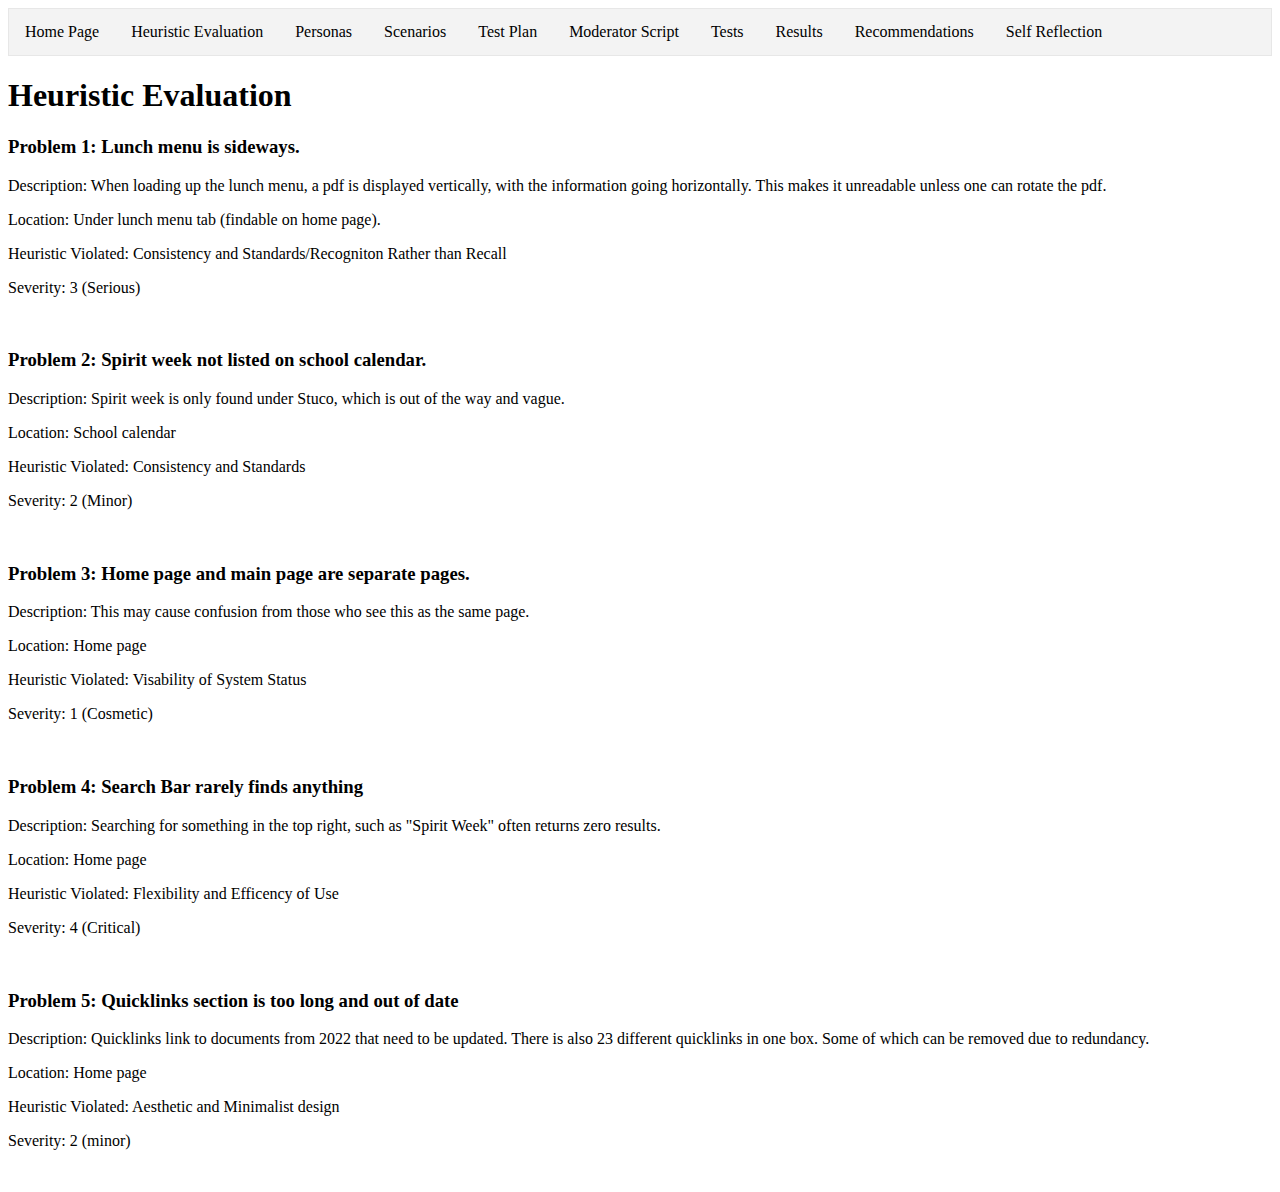
<file: pages/1heuristic.html>
<!DOCTYPE html>
<html lang="en">
<head>
    <meta charset="UTF-8">
    <meta name="viewport" content="width=device-width, initial-scale=1.0">
    <title>Document</title>
    <link rel="stylesheet" href="../css/main.css">
</head>

<body>
    <nav class="nav">
        <ul class="nav">
            <li class="nav"><a href="../index.html" aria-label="Draw About">Home Page</a></li>
            <li class="nav"><a href="/pages/1heuristic.html" aria-label="Heuristic Evaluation">Heuristic Evaluation</a></li>
            <li class="nav"><a href="/pages/2personas.html" aria-label="Personas">Personas</a></li>
            <li class="nav"><a href="/pages/3scenarios.html" aria-label="Scenarios">Scenarios</a></li>
            <li class="nav"><a href="/pages/4testplan.html" aria-label="Test Plan">Test Plan</a></li>
            <li class="nav"><a href="/pages/5moderatorScript.html" aria-label="Moderator Script">Moderator Script</a></li>
            <li class="nav"><a href="/pages/6tests.html" aria-label="Tests">Tests</a></li>
            <li class="nav"><a href="/pages/7results.html" aria-label="Results">Results</a></li>
            <li class="nav"><a href="/pages/8recommendations.html" aria-label="Recommendations">Recommendations</a></li>
            <li class="nav"><a href="/pages/9selfReflection.html" aria-label="Self Reflection">Self Reflection</a></li>
        </ul>
    </nav>

    <h1>Heuristic Evaluation</h1>
    <h3>Problem 1: Lunch menu is sideways.</h3>
    <p>Description: When loading up the lunch menu, a pdf is displayed vertically, with the information going horizontally. This makes it unreadable unless one can rotate the pdf.</p>
    <p>Location: Under lunch menu tab (findable on home page).<p>
    <p>Heuristic Violated: Consistency and Standards/Recogniton Rather than Recall</p>
    <p>Severity: 3 (Serious) </p><br>
    
    <h3>Problem 2: Spirit week not listed on school calendar.</h3>
    <p>Description: Spirit week is only found under Stuco, which is out of the way and vague.</p>
    <p>Location: School calendar<p>
    <p>Heuristic Violated: Consistency and Standards</p>
    <p>Severity: 2 (Minor)</p><br>

    <h3>Problem 3: Home page and main page are separate pages. </h3>
    <p>Description: This may cause confusion from those who see this as the same page.</p>   
    <p>Location: Home page<p>
    <p>Heuristic Violated: Visability of System Status</p>
    <p>Severity: 1 (Cosmetic)</p><br>

    <h3>Problem 4: Search Bar rarely finds anything</h3>
    <p>Description: Searching for something in the top right, such as "Spirit Week" often returns zero results.</p>
    <p>Location: Home page<p>
    <p>Heuristic Violated: Flexibility and Efficency of Use</p>
    <p>Severity: 4 (Critical)</p><br>

    <h3>Problem 5: Quicklinks section is too long and out of date</h3>
    <p>Description: Quicklinks link to documents from 2022 that need to be updated. There is also 23 different quicklinks in one box. Some of which can be removed due to redundancy.</p>
    <p>Location: Home page<p>
    <p>Heuristic Violated: Aesthetic and Minimalist design</p>
    <p>Severity: 2 (minor)</p><br>

</body>
</html>
</file>
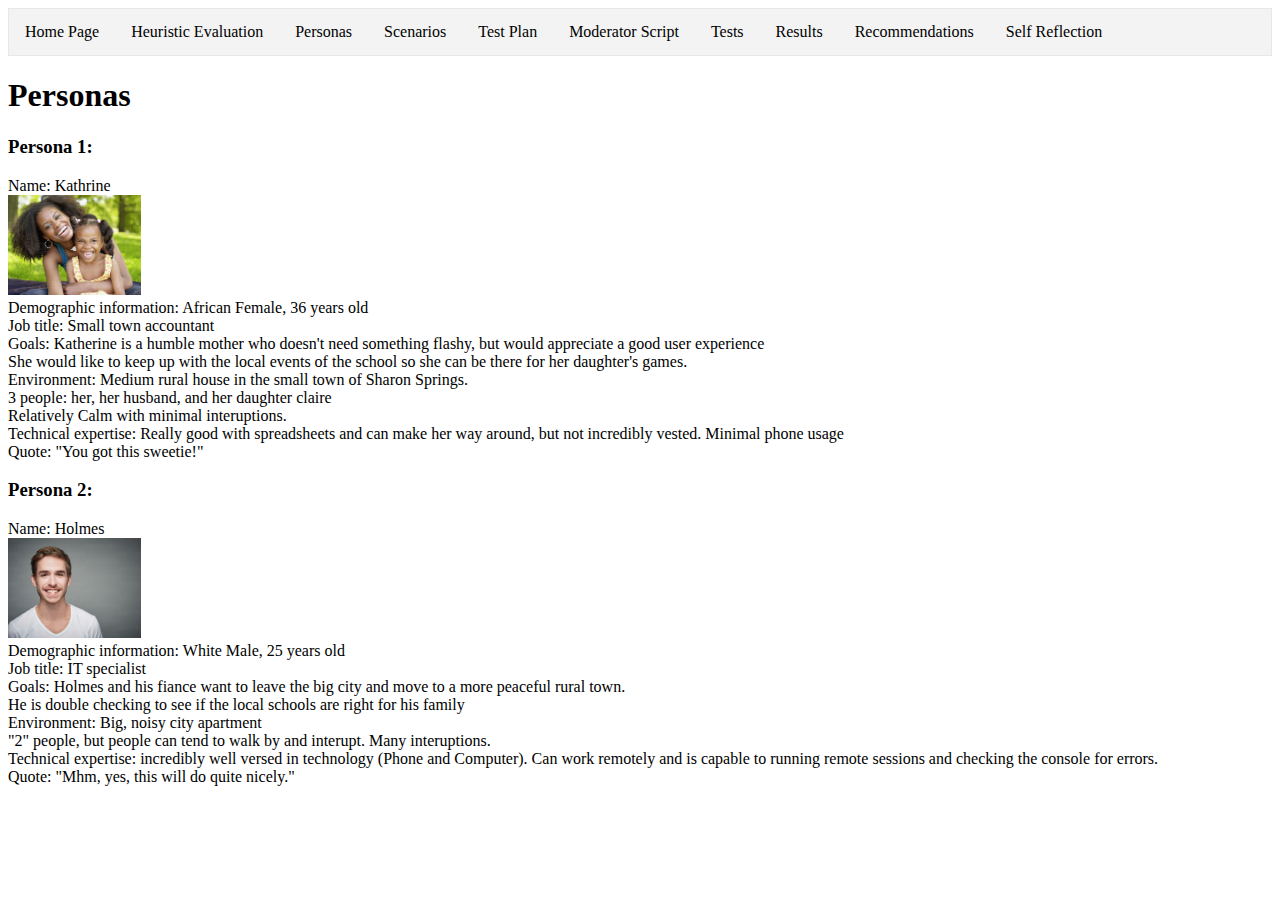
<file: pages/2personas.html>
<!DOCTYPE html>
<html lang="en">
<head>
    <meta charset="UTF-8">
    <meta name="viewport" content="width=device-width, initial-scale=1.0">
    <title>Document</title>
    <link rel="stylesheet" href="../css/main.css">
</head>

<body>
    <nav class="nav">
        <ul class="nav">
            <li class="nav"><a href="../index.html" aria-label="Draw About">Home Page</a></li>
            <li class="nav"><a href="/pages/1heuristic.html" aria-label="Heuristic Evaluation">Heuristic Evaluation</a></li>
            <li class="nav"><a href="/pages/2personas.html" aria-label="Personas">Personas</a></li>
            <li class="nav"><a href="/pages/3scenarios.html" aria-label="Scenarios">Scenarios</a></li>
            <li class="nav"><a href="/pages/4testplan.html" aria-label="Test Plan">Test Plan</a></li>
            <li class="nav"><a href="/pages/5moderatorScript.html" aria-label="Moderator Script">Moderator Script</a></li>
            <li class="nav"><a href="/pages/6tests.html" aria-label="Tests">Tests</a></li>
            <li class="nav"><a href="/pages/7results.html" aria-label="Results">Results</a></li>
            <li class="nav"><a href="/pages/8recommendations.html" aria-label="Recommendations">Recommendations</a></li>
            <li class="nav"><a href="/pages/9selfReflection.html" aria-label="Self Reflection">Self Reflection</a></li>
        </ul>
    </nav>
    <h1>Personas</h1>
    <h3>Persona 1: </h3>
    <p> Name: Kathrine<br>
        <img src="../images/Katherine Stock Photo.jpg" style="height: 100px "><br>
        Demographic information: African Female, 36 years old <br>
        Job title: Small town accountant <br>
        Goals: Katherine is a humble mother who doesn't need something flashy, but would appreciate a good user experience <br>
        She would like to keep up with the local events of the school so she can be there for her daughter's games.<br>
        Environment: Medium rural house in the small town of Sharon Springs. <br>
        3 people: her, her husband, and her daughter claire<br>
        Relatively Calm with minimal interuptions.<br>
        Technical expertise: Really good with spreadsheets and can make her way
        around, but not incredibly vested. Minimal phone usage <br>
        Quote: "You got this sweetie!"<br>
    </p>

    <h3>Persona 2: </h3>
    <p> Name: Holmes <br>
        <img src="../images/Holmes Stock Photo.jpg" style="height: 100px "><br>
        Demographic information: White Male, 25 years old <br>
        Job title: IT specialist <br>
        Goals: Holmes and his fiance want to leave the big city and move to a more peaceful rural town. <br> 
        He is double checking to see if the local schools are right for his family<br>
        Environment: Big, noisy city apartment <br>
        "2" people, but people can tend to walk by and interupt. Many interuptions.<br>
        Technical expertise: incredibly well versed in technology (Phone and Computer). Can work remotely and is capable to running remote sessions and checking the console for errors. <br>
        Quote: "Mhm, yes, this will do quite nicely."<br>
    </p>

</body>
</html>
</file>
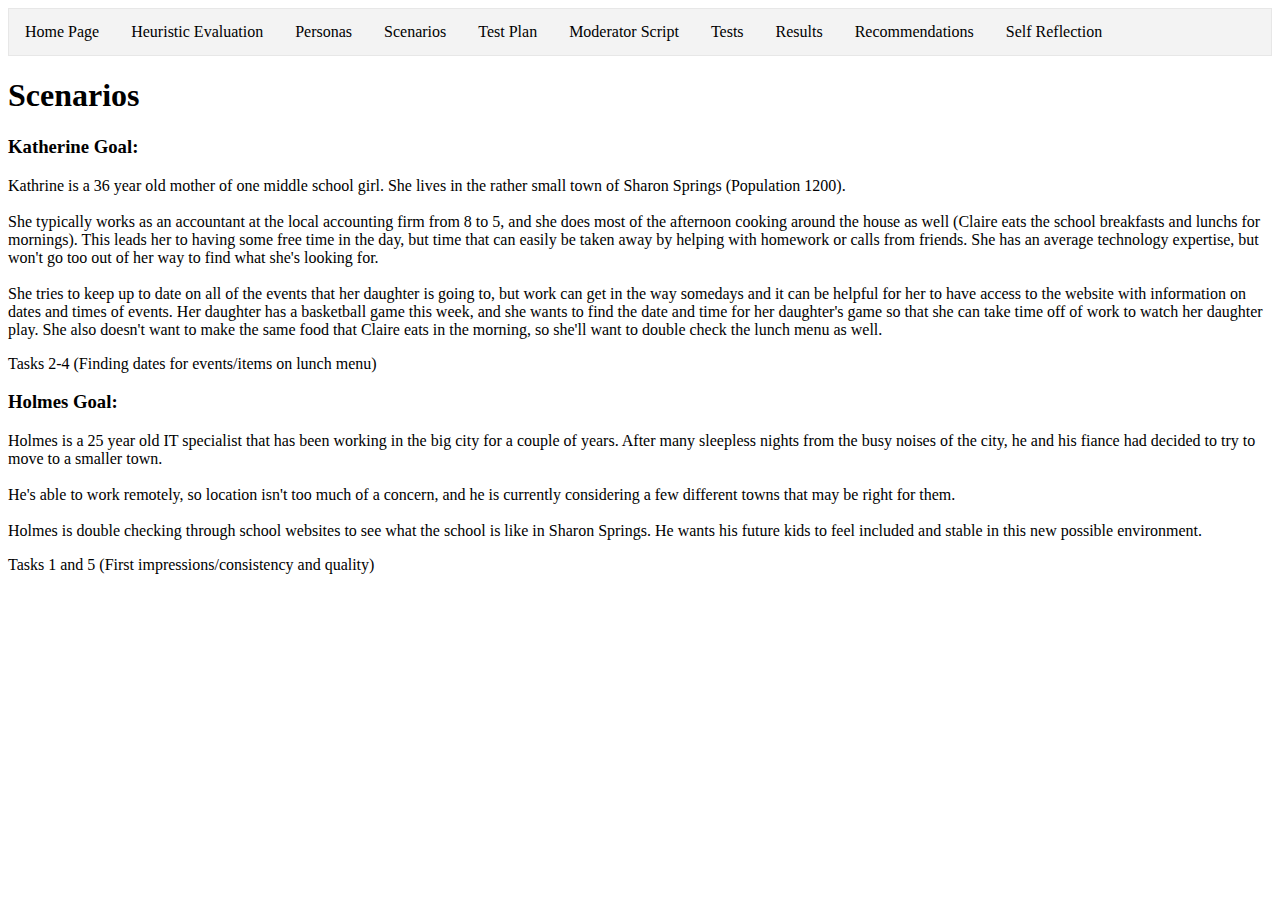
<file: pages/3scenarios.html>
<!DOCTYPE html>
<html lang="en">
<head>
    <meta charset="UTF-8">
    <meta name="viewport" content="width=device-width, initial-scale=1.0">
    <title>Document</title>
    <link rel="stylesheet" href="../css/main.css">
</head>
<body>
    <nav class="nav">
        <ul class="nav">
            <li class="nav"><a href="../index.html" aria-label="Draw About">Home Page</a></li>
            <li class="nav"><a href="/pages/1heuristic.html" aria-label="Heuristic Evaluation">Heuristic Evaluation</a></li>
            <li class="nav"><a href="/pages/2personas.html" aria-label="Personas">Personas</a></li>
            <li class="nav"><a href="/pages/3scenarios.html" aria-label="Scenarios">Scenarios</a></li>
            <li class="nav"><a href="/pages/4testplan.html" aria-label="Test Plan">Test Plan</a></li>
            <li class="nav"><a href="/pages/5moderatorScript.html" aria-label="Moderator Script">Moderator Script</a></li>
            <li class="nav"><a href="/pages/6tests.html" aria-label="Tests">Tests</a></li>
            <li class="nav"><a href="/pages/7results.html" aria-label="Results">Results</a></li>
            <li class="nav"><a href="/pages/8recommendations.html" aria-label="Recommendations">Recommendations</a></li>
            <li class="nav"><a href="/pages/9selfReflection.html" aria-label="Self Reflection">Self Reflection</a></li>
        </ul>
    </nav>
    <h1>Scenarios</h1>
    <h3>Katherine Goal:</h3>
    <p>
        Kathrine is a 36 year old mother of one middle school girl. She lives in the rather small town of Sharon Springs (Population 1200). <br><br>
        
        She typically works as an accountant at the local accounting firm from 8 to 5, and she does most of the afternoon cooking around the house as well (Claire eats the school breakfasts and lunchs for mornings).
        This leads her to having some free time in the day, but time that can easily be taken away by helping with homework or calls from friends.
        She has an average technology expertise, but won't go too out of her way to find what she's looking for.<br><br>

        She tries to keep up to date on all of the events that her daughter is going to, 
        but work can get in the way somedays and it can be helpful for her to have access to the website with information on dates and times of events.
        Her daughter has a basketball game this week, and she wants to find the date and time
        for her daughter's game so that she can take time off of work to watch her daughter play. 
        She also doesn't want to make the same food that Claire eats in the morning, 
        so she'll want to double check the lunch menu as well.<br>
    </p>
    <p>Tasks 2-4 (Finding dates for events/items on lunch menu)</p>
    <h3>Holmes Goal:</h3>
    <p>
        Holmes is a 25 year old IT specialist that has been working in the big city for a couple of years.
        After many sleepless nights from the busy noises of the city, he and his fiance had decided to try to move to a smaller town.<br><br>
        
        He's able to work remotely, so location isn't too much of a concern, and he is currently considering a few different towns that may be right for them.<br><br>

        Holmes is double checking through school websites to see what the school is like in Sharon Springs.
        He wants his future kids to feel included and stable in this new possible environment.<br>
    </p>
    <p>Tasks 1 and 5 (First impressions/consistency and quality)</p>

</body>
</html>
</file>
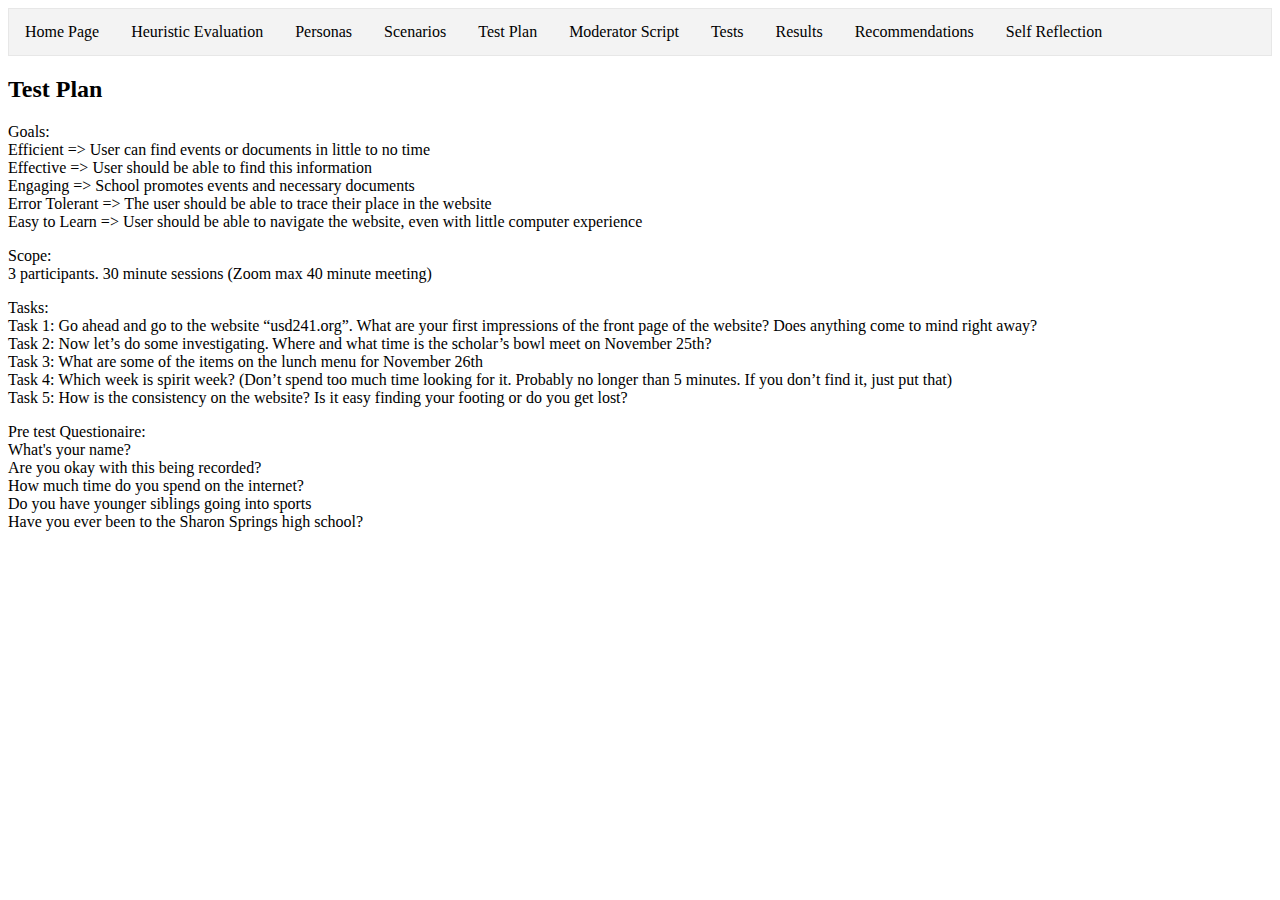
<file: pages/4testplan.html>
<!DOCTYPE html>
<html lang="en">
<head>
    <meta charset="UTF-8">
    <meta name="viewport" content="width=device-width, initial-scale=1.0">
    <title>Document</title>
    <link rel="stylesheet" href="../css/main.css">
</head>
<body>
    <nav class="nav">
        <ul class="nav">
            <li class="nav"><a href="../index.html" aria-label="Draw About">Home Page</a></li>
            <li class="nav"><a href="/pages/1heuristic.html" aria-label="Heuristic Evaluation">Heuristic Evaluation</a></li>
            <li class="nav"><a href="/pages/2personas.html" aria-label="Personas">Personas</a></li>
            <li class="nav"><a href="/pages/3scenarios.html" aria-label="Scenarios">Scenarios</a></li>
            <li class="nav"><a href="/pages/4testplan.html" aria-label="Test Plan">Test Plan</a></li>
            <li class="nav"><a href="/pages/5moderatorScript.html" aria-label="Moderator Script">Moderator Script</a></li>
            <li class="nav"><a href="/pages/6tests.html" aria-label="Tests">Tests</a></li>
            <li class="nav"><a href="/pages/7results.html" aria-label="Results">Results</a></li>
            <li class="nav"><a href="/pages/8recommendations.html" aria-label="Recommendations">Recommendations</a></li>
            <li class="nav"><a href="/pages/9selfReflection.html" aria-label="Self Reflection">Self Reflection</a></li>
        </ul>
    </nav>
<h2>Test Plan</h2>
<p>
    Goals:<br>
    Efficient => User can find events or documents in little to no time<br>
    Effective => User should be able to find this information<br>
    Engaging => School promotes events and necessary documents<br>
    Error Tolerant => The user should be able to trace their place in the website<br>
    Easy to Learn => User should be able to navigate the website, even with little computer experience <br>
</p>
<p>
    Scope:<br>
    3 participants. 30 minute sessions (Zoom max 40 minute meeting)<br>
</p>
<p>
    Tasks:<br>
    Task 1: Go ahead and go to the website “usd241.org”. What are your first impressions of the front page of the website? Does anything come to mind right away?
    <br>
    Task 2: Now let’s do some investigating. Where and what time is the scholar’s bowl meet  on November 25th?
    <br>
    Task 3: What are some of the items on the lunch menu for November 26th
    <br>
    Task 4: Which week is spirit week? (Don’t spend too much time looking for it. Probably no longer than 5 minutes. If you don’t find it, just put that)
    <br>
    Task 5: How is the consistency on the website? Is it easy finding your footing or do you get lost?
</p>
<p>
    Pre test Questionaire:<br>
    What's your name?<br>
    Are you okay with this being recorded?<br>
    How much time do you spend on the internet?<br>
    Do you have younger siblings going into sports<br>
    Have you ever been to the Sharon Springs high school?<br>
</p>
</body>
</html>
</file>
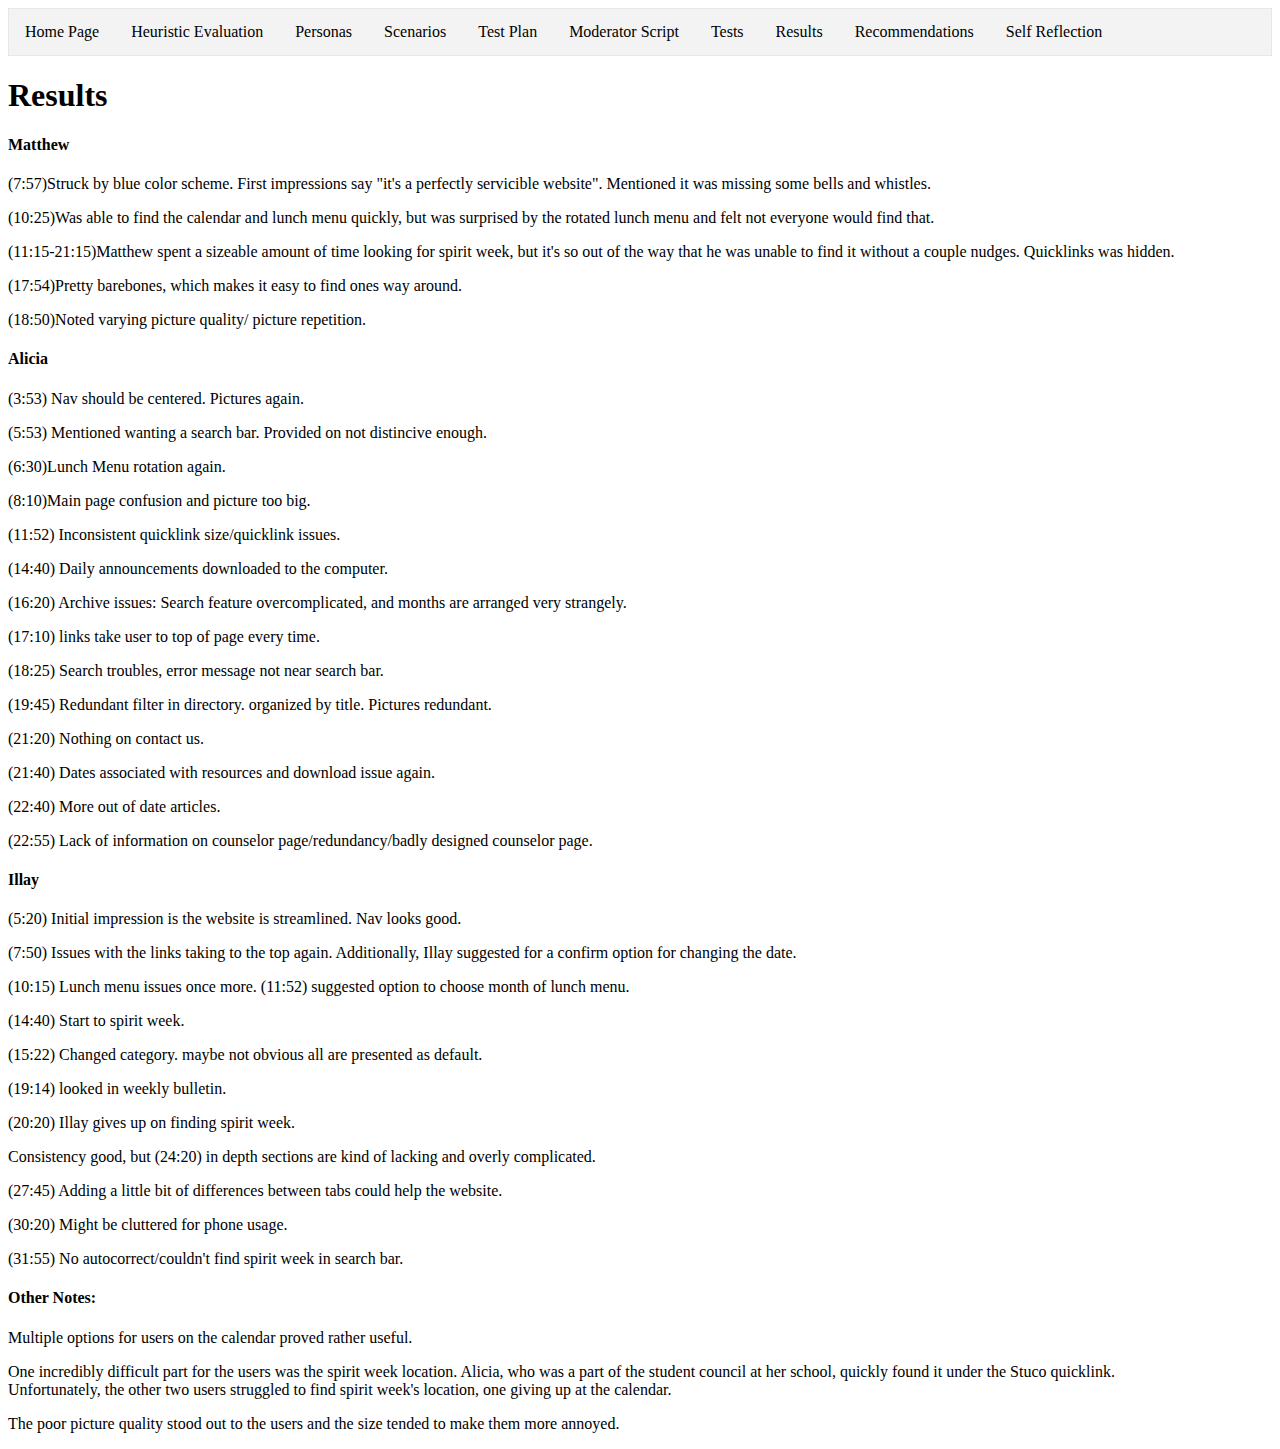
<file: pages/7results.html>
<!DOCTYPE html>
<html lang="en">
<head>
    <meta charset="UTF-8">
    <meta name="viewport" content="width=device-width, initial-scale=1.0">
    <title>Document</title>
    <link rel="stylesheet" href="../css/main.css">
</head>
<body>
    <nav class="nav">
        <ul class="nav">
            <li class="nav"><a href="../index.html" aria-label="Draw About">Home Page</a></li>
            <li class="nav"><a href="/pages/1heuristic.html" aria-label="Heuristic Evaluation">Heuristic Evaluation</a></li>
            <li class="nav"><a href="/pages/2personas.html" aria-label="Personas">Personas</a></li>
            <li class="nav"><a href="/pages/3scenarios.html" aria-label="Scenarios">Scenarios</a></li>
            <li class="nav"><a href="/pages/4testplan.html" aria-label="Test Plan">Test Plan</a></li>
            <li class="nav"><a href="/pages/5moderatorScript.html" aria-label="Moderator Script">Moderator Script</a></li>
            <li class="nav"><a href="/pages/6tests.html" aria-label="Tests">Tests</a></li>
            <li class="nav"><a href="/pages/7results.html" aria-label="Results">Results</a></li>
            <li class="nav"><a href="/pages/8recommendations.html" aria-label="Recommendations">Recommendations</a></li>
            <li class="nav"><a href="/pages/9selfReflection.html" aria-label="Self Reflection">Self Reflection</a></li>
        </ul>
    </nav>
    <h1>Results</h1>
    <h4>Matthew</h4>
    <p>(7:57)Struck by blue color scheme. First impressions say "it's a perfectly servicible website". Mentioned it was missing some bells and whistles.</p>
    <p>(10:25)Was able to find the calendar and lunch menu quickly, but was surprised by the rotated lunch menu and felt not everyone would find that.</p>
    <p>(11:15-21:15)Matthew spent a sizeable amount of time looking for spirit week, but it's so out of the way that he was unable to find it without a couple nudges. Quicklinks was hidden.</p>
    <p>(17:54)Pretty barebones, which makes it easy to find ones way around. </p>
    <p>(18:50)Noted varying picture quality/ picture repetition. </p>

    <h4>Alicia</h4>
    <p>(3:53) Nav should be centered. Pictures again. </p>
    <p>(5:53) Mentioned wanting a search bar. Provided on not distincive enough. </p>
    <p>(6:30)Lunch Menu rotation again. </p>
    <p>(8:10)Main page confusion and picture too big.</p>
    <p>(11:52) Inconsistent quicklink size/quicklink issues.</p>
    <p>(14:40) Daily announcements downloaded to the computer.</p>
    <p>(16:20) Archive issues: Search feature overcomplicated, and months are arranged very strangely.</p>
    <p>(17:10) links take user to top of page every time.</p> 
    <p>(18:25) Search troubles, error message not near search bar.</p> 
    <p>(19:45) Redundant filter in directory. organized by title. Pictures redundant.</p>
    <p>(21:20) Nothing on contact us.</p> 
    <p>(21:40) Dates associated with resources and download issue again.</p>
    <p>(22:40) More out of date articles.</p>
    <p>(22:55) Lack of information on counselor page/redundancy/badly designed counselor page.</p>

    <h4>Illay</h4>
    <p>(5:20) Initial impression is the website is streamlined. Nav looks good.</p>
    <p>(7:50) Issues with the links taking to the top again. Additionally, Illay suggested for a confirm option for changing the date. </p>
    <p>(10:15) Lunch menu issues once more. (11:52) suggested option to choose month of lunch menu.</p>
    <p>(14:40) Start to spirit week.</p>
    <p>(15:22) Changed category. maybe not obvious all are presented as default.</p>
    <p>(19:14) looked in weekly bulletin.</p>
    <p>(20:20) Illay gives up on finding spirit week. </p>
    <p>Consistency good, but (24:20) in depth sections are kind of lacking and overly complicated.</p>
    <p>(27:45) Adding a little bit of differences between tabs could help the website.</p>
    <p>(30:20) Might be cluttered for phone usage.</p>
    <p>(31:55) No autocorrect/couldn't find spirit week in search bar.</p>

    <h4>Other Notes:</h4>
    <p>Multiple options for users on the calendar proved rather useful.</p>
    <p>One incredibly difficult part for the users was the spirit week location. Alicia, who was a part of the student council at her school, quickly found it under the Stuco quicklink.<br>
    Unfortunately, the other two users struggled to find spirit week's location, one giving up at the calendar.</p>
    <p>The poor picture quality stood out to the users and the size tended to make them more annoyed.</p>
</body>
</html>
</file>
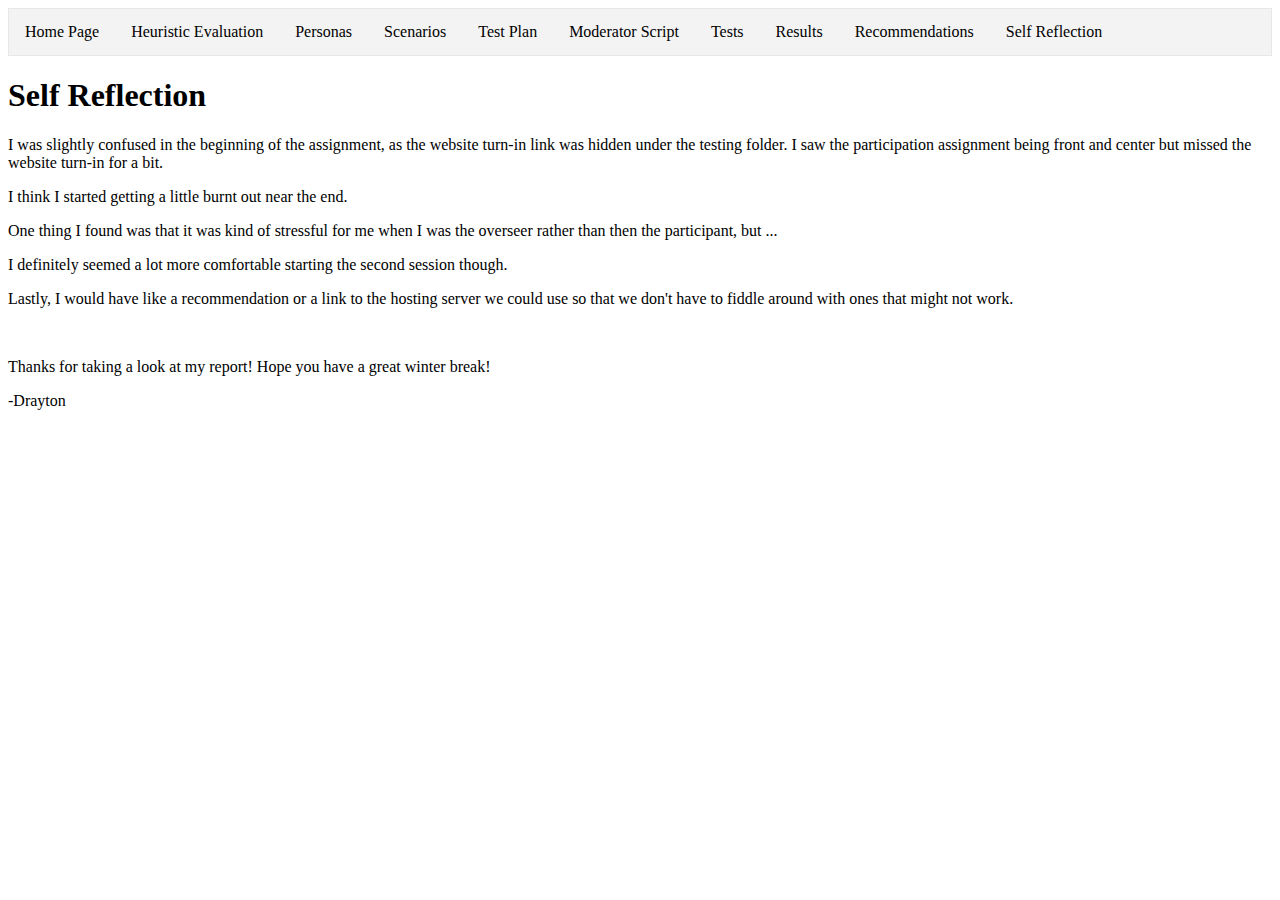
<file: pages/9selfReflection.html>
<!DOCTYPE html>
<html lang="en">
<head>
    <meta charset="UTF-8">
    <meta name="viewport" content="width=device-width, initial-scale=1.0">
    <title>Document</title>
    <link rel="stylesheet" href="../css/main.css">
</head>
<body>
    <nav class="nav">
        <ul class="nav">
            <li class="nav"><a href="../index.html" aria-label="Draw About">Home Page</a></li>
            <li class="nav"><a href="/pages/1heuristic.html" aria-label="Heuristic Evaluation">Heuristic Evaluation</a></li>
            <li class="nav"><a href="/pages/2personas.html" aria-label="Personas">Personas</a></li>
            <li class="nav"><a href="/pages/3scenarios.html" aria-label="Scenarios">Scenarios</a></li>
            <li class="nav"><a href="/pages/4testplan.html" aria-label="Test Plan">Test Plan</a></li>
            <li class="nav"><a href="/pages/5moderatorScript.html" aria-label="Moderator Script">Moderator Script</a></li>
            <li class="nav"><a href="/pages/6tests.html" aria-label="Tests">Tests</a></li>
            <li class="nav"><a href="/pages/7results.html" aria-label="Results">Results</a></li>
            <li class="nav"><a href="/pages/8recommendations.html" aria-label="Recommendations">Recommendations</a></li>
            <li class="nav"><a href="/pages/9selfReflection.html" aria-label="Self Reflection">Self Reflection</a></li>
        </ul>
    </nav>
    <h1>Self Reflection</h1>
    <p>I was slightly confused in the beginning of the assignment, as the website turn-in link was hidden under the testing folder. I saw the participation assignment being front and center but missed the website turn-in for a bit.</p>

    <p>I think I started getting a little burnt out near the end.</p>

    <p>One thing I found was that it was kind of stressful for me when I was the overseer rather than then the participant, but ...</p>

    <p>I definitely seemed a lot more comfortable starting the second session though.</p>

    <p>Lastly, I would have like a recommendation or a link to the hosting server we could use so that we don't have to fiddle around with ones that might not work.</p>
    <br>
    <p>Thanks for taking a look at my report! Hope you have a great winter break!</p>
    <p>-Drayton</p>
</body>
</html>
</file>
<file: css/main.css>
nav {
    border: 1px solid #e7e7e7;
    background-color: #a1a1a1;
    list-style-type: none;
  margin: 0;
  padding: 0;
  overflow: hidden;
  }

  .nav ul {
    list-style-type: none;
    margin: 0;
    padding: 0;
    overflow: hidden;
    background-color: #f3f3f3;
  }

  .nav li {
    float: left;
  }

.nav a {
    display: block;
    color: black;
    text-align: center;
    padding: 14px 16px;
    text-decoration: none;
  }
</file>
